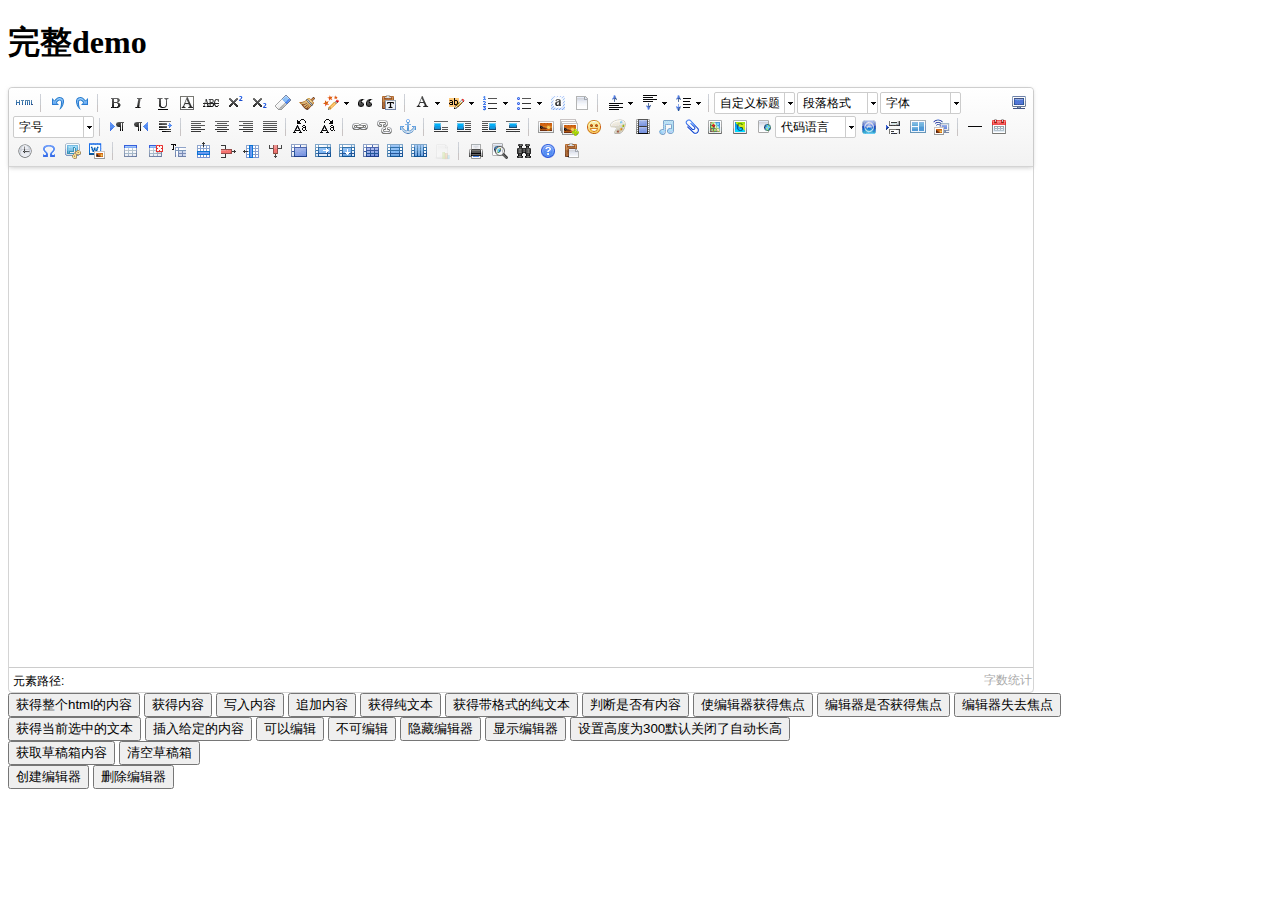
<file: blog/static/ueditor/index.html>
<!DOCTYPE HTML PUBLIC "-//W3C//DTD HTML 4.01 Transitional//EN"
        "http://www.w3.org/TR/html4/loose.dtd">
<html>
<head>
    <title>完整demo</title>
    <meta http-equiv="Content-Type" content="text/html;charset=utf-8"/>
    <script type="text/javascript" charset="utf-8" src="ueditor.config.js"></script>
    <script type="text/javascript" charset="utf-8" src="ueditor.all.min.js"> </script>
    <!--建议手动加在语言，避免在ie下有时因为加载语言失败导致编辑器加载失败-->
    <!--这里加载的语言文件会覆盖你在配置项目里添加的语言类型，比如你在配置项目里配置的是英文，这里加载的中文，那最后就是中文-->
    <script type="text/javascript" charset="utf-8" src="lang/zh-cn/zh-cn.js"></script>

    <style type="text/css">
        div{
            width:100%;
        }
    </style>
</head>
<body>
<div>
    <h1>完整demo</h1>
    <script id="editor" type="text/plain" style="width:1024px;height:500px;"></script>
</div>
<div id="btns">
    <div>
        <button onclick="getAllHtml()">获得整个html的内容</button>
        <button onclick="getContent()">获得内容</button>
        <button onclick="setContent()">写入内容</button>
        <button onclick="setContent(true)">追加内容</button>
        <button onclick="getContentTxt()">获得纯文本</button>
        <button onclick="getPlainTxt()">获得带格式的纯文本</button>
        <button onclick="hasContent()">判断是否有内容</button>
        <button onclick="setFocus()">使编辑器获得焦点</button>
        <button onmousedown="isFocus(event)">编辑器是否获得焦点</button>
        <button onmousedown="setblur(event)" >编辑器失去焦点</button>

    </div>
    <div>
        <button onclick="getText()">获得当前选中的文本</button>
        <button onclick="insertHtml()">插入给定的内容</button>
        <button id="enable" onclick="setEnabled()">可以编辑</button>
        <button onclick="setDisabled()">不可编辑</button>
        <button onclick=" UE.getEditor('editor').setHide()">隐藏编辑器</button>
        <button onclick=" UE.getEditor('editor').setShow()">显示编辑器</button>
        <button onclick=" UE.getEditor('editor').setHeight(300)">设置高度为300默认关闭了自动长高</button>
    </div>

    <div>
        <button onclick="getLocalData()" >获取草稿箱内容</button>
        <button onclick="clearLocalData()" >清空草稿箱</button>
    </div>

</div>
<div>
    <button onclick="createEditor()">
    创建编辑器</button>
    <button onclick="deleteEditor()">
    删除编辑器</button>
</div>

<script type="text/javascript">

    //实例化编辑器
    //建议使用工厂方法getEditor创建和引用编辑器实例，如果在某个闭包下引用该编辑器，直接调用UE.getEditor('editor')就能拿到相关的实例
    var ue = UE.getEditor('editor');


    function isFocus(e){
        alert(UE.getEditor('editor').isFocus());
        UE.dom.domUtils.preventDefault(e)
    }
    function setblur(e){
        UE.getEditor('editor').blur();
        UE.dom.domUtils.preventDefault(e)
    }
    function insertHtml() {
        var value = prompt('插入html代码', '');
        UE.getEditor('editor').execCommand('insertHtml', value)
    }
    function createEditor() {
        enableBtn();
        UE.getEditor('editor');
    }
    function getAllHtml() {
        alert(UE.getEditor('editor').getAllHtml())
    }
    function getContent() {
        var arr = [];
        arr.push("使用editor.getContent()方法可以获得编辑器的内容");
        arr.push("内容为：");
        arr.push(UE.getEditor('editor').getContent());
        alert(arr.join("\n"));
    }
    function getPlainTxt() {
        var arr = [];
        arr.push("使用editor.getPlainTxt()方法可以获得编辑器的带格式的纯文本内容");
        arr.push("内容为：");
        arr.push(UE.getEditor('editor').getPlainTxt());
        alert(arr.join('\n'))
    }
    function setContent(isAppendTo) {
        var arr = [];
        arr.push("使用editor.setContent('欢迎使用ueditor')方法可以设置编辑器的内容");
        UE.getEditor('editor').setContent('欢迎使用ueditor', isAppendTo);
        alert(arr.join("\n"));
    }
    function setDisabled() {
        UE.getEditor('editor').setDisabled('fullscreen');
        disableBtn("enable");
    }

    function setEnabled() {
        UE.getEditor('editor').setEnabled();
        enableBtn();
    }

    function getText() {
        //当你点击按钮时编辑区域已经失去了焦点，如果直接用getText将不会得到内容，所以要在选回来，然后取得内容
        var range = UE.getEditor('editor').selection.getRange();
        range.select();
        var txt = UE.getEditor('editor').selection.getText();
        alert(txt)
    }

    function getContentTxt() {
        var arr = [];
        arr.push("使用editor.getContentTxt()方法可以获得编辑器的纯文本内容");
        arr.push("编辑器的纯文本内容为：");
        arr.push(UE.getEditor('editor').getContentTxt());
        alert(arr.join("\n"));
    }
    function hasContent() {
        var arr = [];
        arr.push("使用editor.hasContents()方法判断编辑器里是否有内容");
        arr.push("判断结果为：");
        arr.push(UE.getEditor('editor').hasContents());
        alert(arr.join("\n"));
    }
    function setFocus() {
        UE.getEditor('editor').focus();
    }
    function deleteEditor() {
        disableBtn();
        UE.getEditor('editor').destroy();
    }
    function disableBtn(str) {
        var div = document.getElementById('btns');
        var btns = UE.dom.domUtils.getElementsByTagName(div, "button");
        for (var i = 0, btn; btn = btns[i++];) {
            if (btn.id == str) {
                UE.dom.domUtils.removeAttributes(btn, ["disabled"]);
            } else {
                btn.setAttribute("disabled", "true");
            }
        }
    }
    function enableBtn() {
        var div = document.getElementById('btns');
        var btns = UE.dom.domUtils.getElementsByTagName(div, "button");
        for (var i = 0, btn; btn = btns[i++];) {
            UE.dom.domUtils.removeAttributes(btn, ["disabled"]);
        }
    }

    function getLocalData () {
        alert(UE.getEditor('editor').execCommand( "getlocaldata" ));
    }

    function clearLocalData () {
        UE.getEditor('editor').execCommand( "clearlocaldata" );
        alert("已清空草稿箱")
    }
</script>
</body>
</html>
</file>
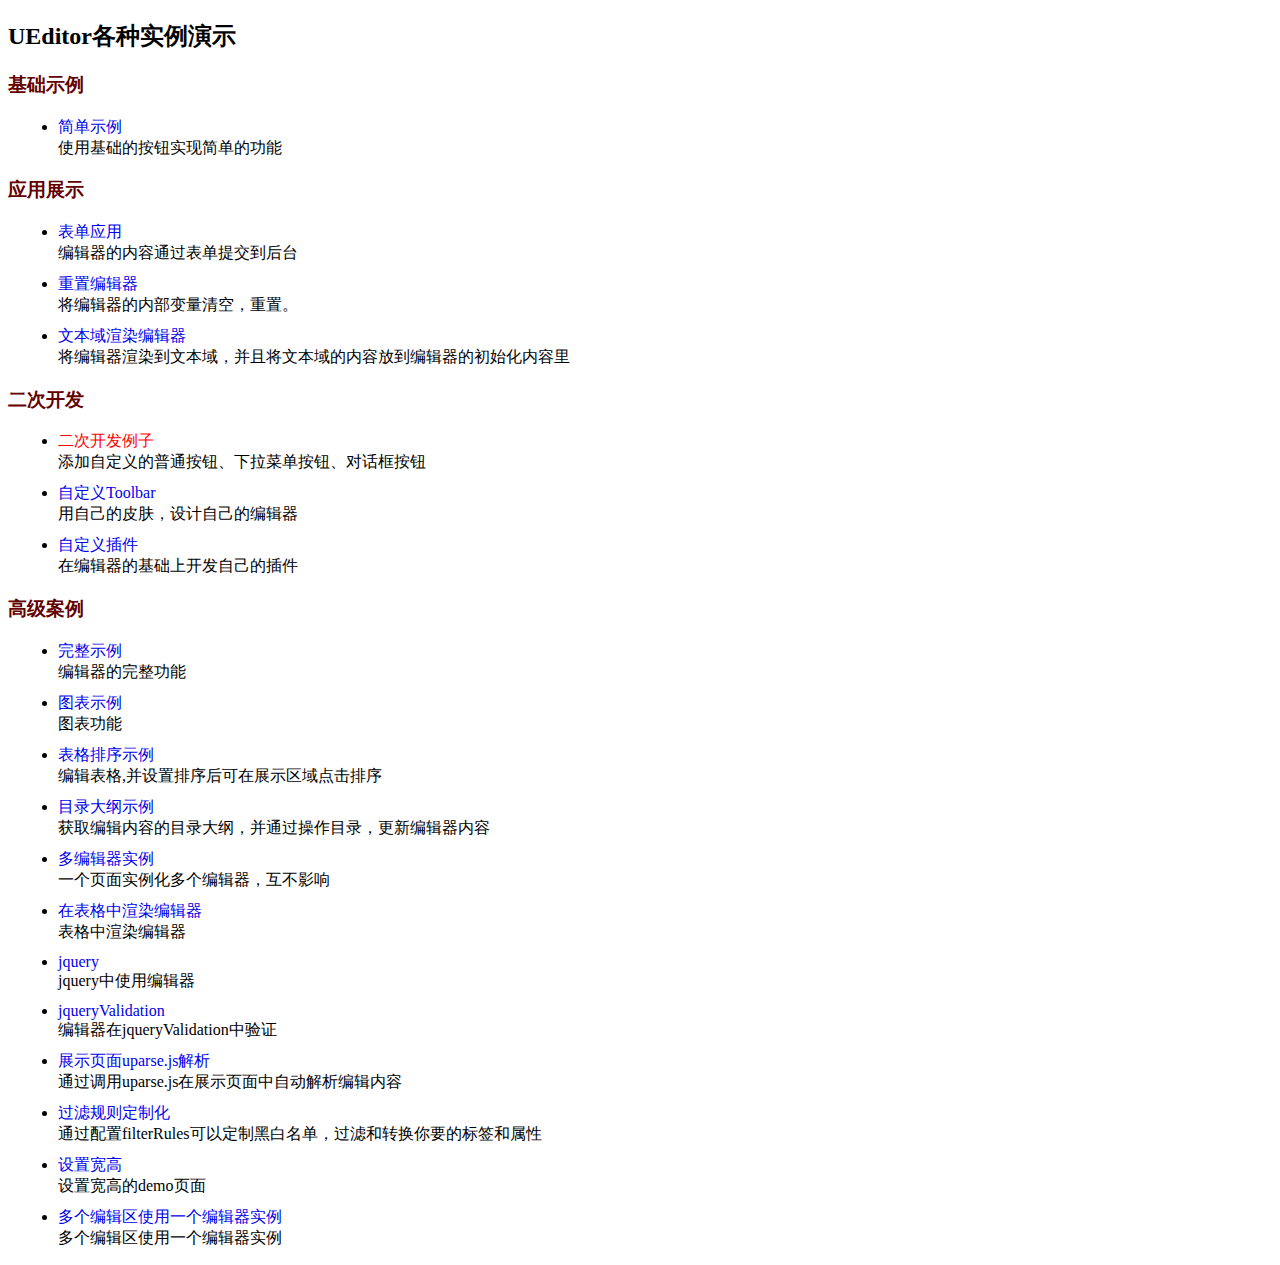
<file: blog/static/ueditor/_examples/index.html>
<!DOCTYPE HTML>
<html>
<head>
    <meta http-equiv="Content-Type" content="text/html; charset=utf-8" />
    <title></title>
    <style type="text/css">
        h3{
            color:#630000;
        }
        ul li{
            margin: 10px;
        }
        a:link,a:active,a:visited{
            color: #0000EE;
        }
        a{
            text-decoration: none;
        }
    </style>
</head>
<body>
<h2>UEditor各种实例演示</h2>
<h3>基础示例</h3>
<ul>
    <li>
        <a href="simpleDemo.html" target="_self">简单示例</a><br/>
        使用基础的按钮实现简单的功能
    </li>
</ul>
<h3>应用展示</h3>
<ul>
    <li>
        <a href="submitFormDemo.html" target="_self">表单应用</a><br/>
        编辑器的内容通过表单提交到后台
    </li>
    <li>
        <a href="resetDemo.html" target="_self">重置编辑器</a><br/>
        将编辑器的内部变量清空，重置。
    </li>
    <li>
        <a href="textareaDemo.html" target="_self">文本域渲染编辑器</a><br/>
        将编辑器渲染到文本域，并且将文本域的内容放到编辑器的初始化内容里
    </li>
</ul>
<h3>二次开发</h3>
<ul>
    <li>
        <a style="color:red;" href="customizeToolbarUIDemo.html" target="_self">二次开发例子</a><br/>
        添加自定义的普通按钮、下拉菜单按钮、对话框按钮
    </li>
    <li>
        <a href="customToolbarDemo.html" target="_self">自定义Toolbar</a><br/>
        用自己的皮肤，设计自己的编辑器
    </li>
    <li>
        <a href="customPluginDemo.html" target="_self">自定义插件</a><br/>
        在编辑器的基础上开发自己的插件
    </li>
</ul>
<h3>高级案例</h3>
<ul>
    <li>
        <a href="completeDemo.html" target="_self">完整示例</a><br/>
        编辑器的完整功能
    </li>
    <li>
        <a href="charts.html" target="_self"  >图表示例</a><br/>
        图表功能
    </li>
    <li>
        <a href="sortableDemo.html" target="_self" >表格排序示例</a><br/>
        编辑表格,并设置排序后可在展示区域点击排序
    </li>
    <li>
        <a href="sectionDemo.html" target="_self" >目录大纲示例</a><br/>
        获取编辑内容的目录大纲，并通过操作目录，更新编辑器内容
    </li>
    <li>
        <a href="multiDemo.html" target="_self">多编辑器实例</a><br/>
        一个页面实例化多个编辑器，互不影响
    </li>
    <li>
        <a href="renderInTable.html" target="_self">在表格中渲染编辑器</a><br/>
        表格中渲染编辑器
    </li>
    <li>
        <a href="jqueryCompleteDemo.html" target="_self">jquery</a><br/>
        jquery中使用编辑器
    </li>
    <li>
        <a href="jqueryValidation.html" target="_self">jqueryValidation</a><br/>
        编辑器在jqueryValidation中验证
    </li>
    <li>
        <a href="uparsedemo.html" target="_self">展示页面uparse.js解析</a><br/>
        通过调用uparse.js在展示页面中自动解析编辑内容
    </li>
    <li>
        <a href="filterRuleDemo.html" target="_self">过滤规则定制化</a><br/>
        通过配置filterRules可以定制黑白名单，过滤和转换你要的标签和属性
    </li>
    <li>
        <a href="setWidthHeightDemo.html" target="_self">设置宽高</a><br/>
        设置宽高的demo页面
    </li>
    <li>
        <a href="multiEditorWithOneInstance.html" target="_self">多个编辑区使用一个编辑器实例</a><br/>
        多个编辑区使用一个编辑器实例
    </li>
</ul>
<script type="text/javascript">
    var href = location.href;
    if(href.indexOf("http") != 0 ){
        alert("您当前尚未将UEditor部署到服务器环境，部分浏览器下所有弹出框功能的使用会受到限制！");
    }
</script>
</body>
</html>
</file>
